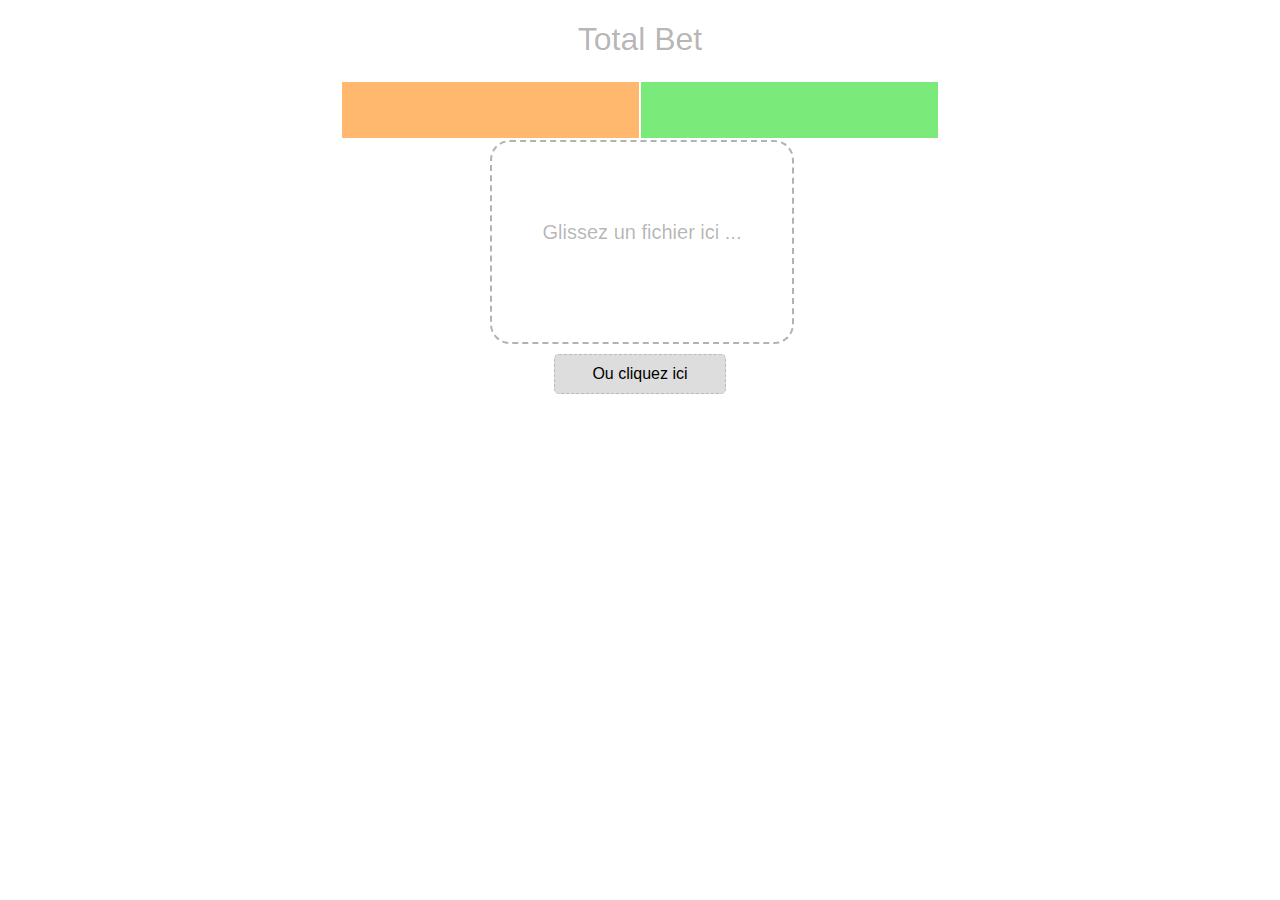
<file: index.html>
<!DOCTYPE html>
<html>
<head>
  <meta charset="utf-8">
  <title>Totalbet</title>
  <link rel="stylesheet" href="style.css">
  <meta name="viewport" content="width=device-width, initial-scale=1">
</head>
<body>
  <h1>Total Bet</h1>
  <div id="test" style="display:none;"></div>

<table id="result">
  <tr>
    <td id="depense"></td>
    <td id="gain"></td>
  </tr>

</table>

  <div id="holder" style="" id="holder">
    Glissez un fichier ici ...
    <input type="file" onchange="sub(this)" name="htmlFile" id="htmlFile" value="">
  </div>

  <div id="yourBtn" onclick="getFile()">Ou cliquez ici</div>
  <script type="text/javascript" src="script.js"></script>
</body>
</html>
</file>
<file: style.css>
body{
  font-family: Arial;
}

h1{
  font-weight: normal;
  text-align: center;
  color: rgba(0,0,0,.3);
}

#holder.hover {
   border: 2px dashed #0c0 !important;
 }

#holder {
  /*Sort of important*/
  width: 300px;
  /*Sort of important*/
  height: 200px;
  position:absolute;
  left:50%;
  margin-left:-150px;
  border: 2px dashed rgba(0,0,0,.3);
  border-radius: 20px;
  font-family: Arial;
  text-align: center;
  position: relative;
  line-height: 180px;
  font-size: 20px;
  color: rgba(0,0,0,.3);
}

#yourBtn{
  position: relative;
  font-family: Arial;
  width: 150px;
  padding: 10px;
  -webkit-border-radius: 5px;
  -moz-border-radius: 5px;
  border: 1px dashed #BBB;
  text-align: center;
  background-color: #DDD;
  cursor:pointer;
  margin-left: auto;
  margin-right: auto;
  margin-top: 10px;
}

#htmlFile{
  display: none;
}

#result{
  text-align: center;
  width: 100%;
  min-width: 150px;
  height: 60px;
  max-width: 600px;
margin-right: auto;
margin-left: auto;
}

#result td{
  width: 50%;
  border: none !important
}

#gain{
      background-color: #7aea7a;
}

#depense{
      background-color: #ffb86e;
}
</file>
